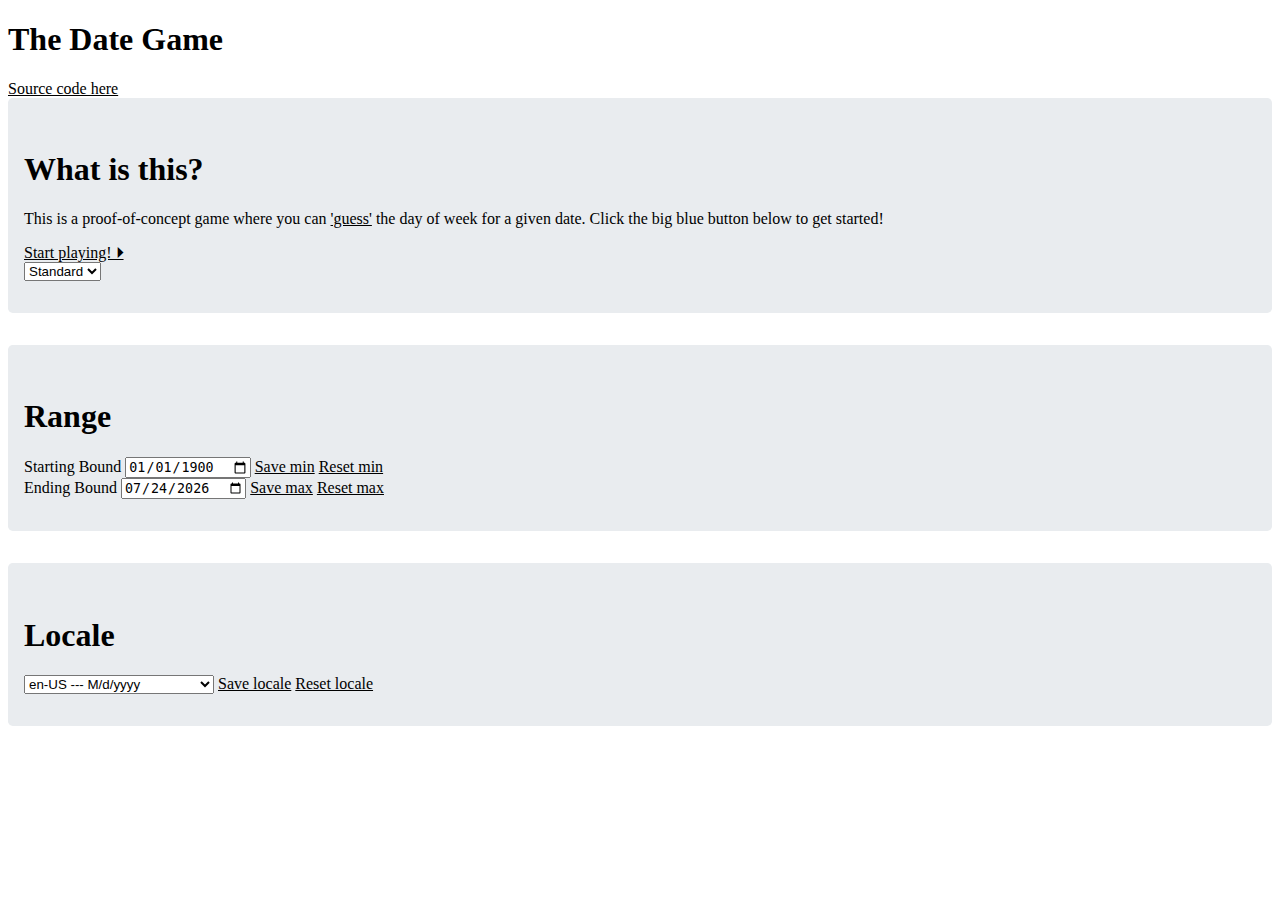
<file: index.html>
<!DOCTYPE html>
<html>
  <head>
    <title>Date Game</title>

    <!-- Bootstrap -->
    <link
      href = 'https://cdn.jsdelivr.net/npm/bootstrap@5.3.0/dist/css/bootstrap.min.css'
      rel = 'stylesheet'
      integrity='sha384-9ndCyUaIbzAi2FUVXJi0CjmCapSmO7SnpJef0486qhLnuZ2cdeRhO02iuK6FUUVM'
      crossorigin = 'anonymous'
    >
    <script
      src = 'https://cdn.jsdelivr.net/npm/bootstrap@5.3.0/dist/js/bootstrap.bundle.min.js'
      integrity = 'sha384-geWF76RCwLtnZ8qwWowPQNguL3RmwHVBC9FhGdlKrxdiJJigb/j/68SIy3Te4Bkz'
      crossorigin = 'anonymous'
    ></script>

    <!-- JS -->
    <script src = 'main.js' type = 'text/javascript'></script>

    <link href = 'style.css' rel = 'stylesheet'>

  </head>

  <body onload = 'setDates();'>

    <div class = 'row text-center bg-info p-5 mb-5'>
      <a href = './index.html' style = 'text-decoration: none; color: #fff;'><h1>The Date Game</h1></a>
      <a href = 'https://github.com/MCMi460/date-game/'>Source code here</a>
    </div>

    <div class = 'container g-0'>
      <div class = 'jumbotron'>
        <h1>What is this?</h1>
        <p class = 'lead'>This is a proof-of-concept game where you can <a href = 'https://cs.uwaterloo.ca/~alopez-o/math-faq/node73.html'>'guess'</a> the day of week for a given date. Click the big blue button below to get started!</p>
        <div class = 'row g-0'>
          <div class = 'col-lg-3 col-sm-6'>
            <a class = 'btn btn-lg btn-primary' href = 'javascript:play();'>Start playing! &#9205;</a>
          </div>
          <div class = 'col-4'>
            <select class = 'form-select' aria-label = 'Game Mode' id = 'game-mode' autocomplete = 'off'>
              <option value = 'Standard' selected>Standard</option>
              <option value = 'Blitz'>Blitz</option>
              <option value = 'Verify'>Verify</option>
            </select>
          </div>
        </div>
      </div>

      <div class = 'jumbotron'>
        <h1>Range</h1>
        <div class = 'row'>
          <div class = 'col-6'>
            <label for = 'min'>Starting Bound</label>
            <input id = 'min' class = 'form-control' type = 'date' />
            <a class = 'btn m-1 btn-primary' href = 'javascript:saveMin()'>Save min</a>
            <a class = 'btn m-1 btn-primary' href = 'javascript:resetMin()'>Reset min</a>
          </div>
          <div class = 'col-6'>
            <label for = 'max'>Ending Bound</label>
            <input id = 'max' class = 'form-control' type = 'date' />
            <a class = 'btn m-1 btn-primary' href = 'javascript:saveMax()'>Save max</a>
            <a class = 'btn m-1 btn-primary' href = 'javascript:resetMax()'>Reset max</a>
          </div>
        </div>
      </div>

      <div class = 'jumbotron'>
        <h1>Locale</h1>
        <div class = 'row'>
          <div class = 'col-6'>
            <select class = 'form-select' aria-label = 'Locale selection' id = 'locale'>
            </select>
            <a class = 'btn m-1 btn-primary' href = 'javascript:saveLocale()'>Save locale</a>
            <a class = 'btn m-1 btn-primary' href = 'javascript:resetLocale()'>Reset locale</a>
          </div>
        </div>
      </div>
    </div>

  </body>
</html>
</file>
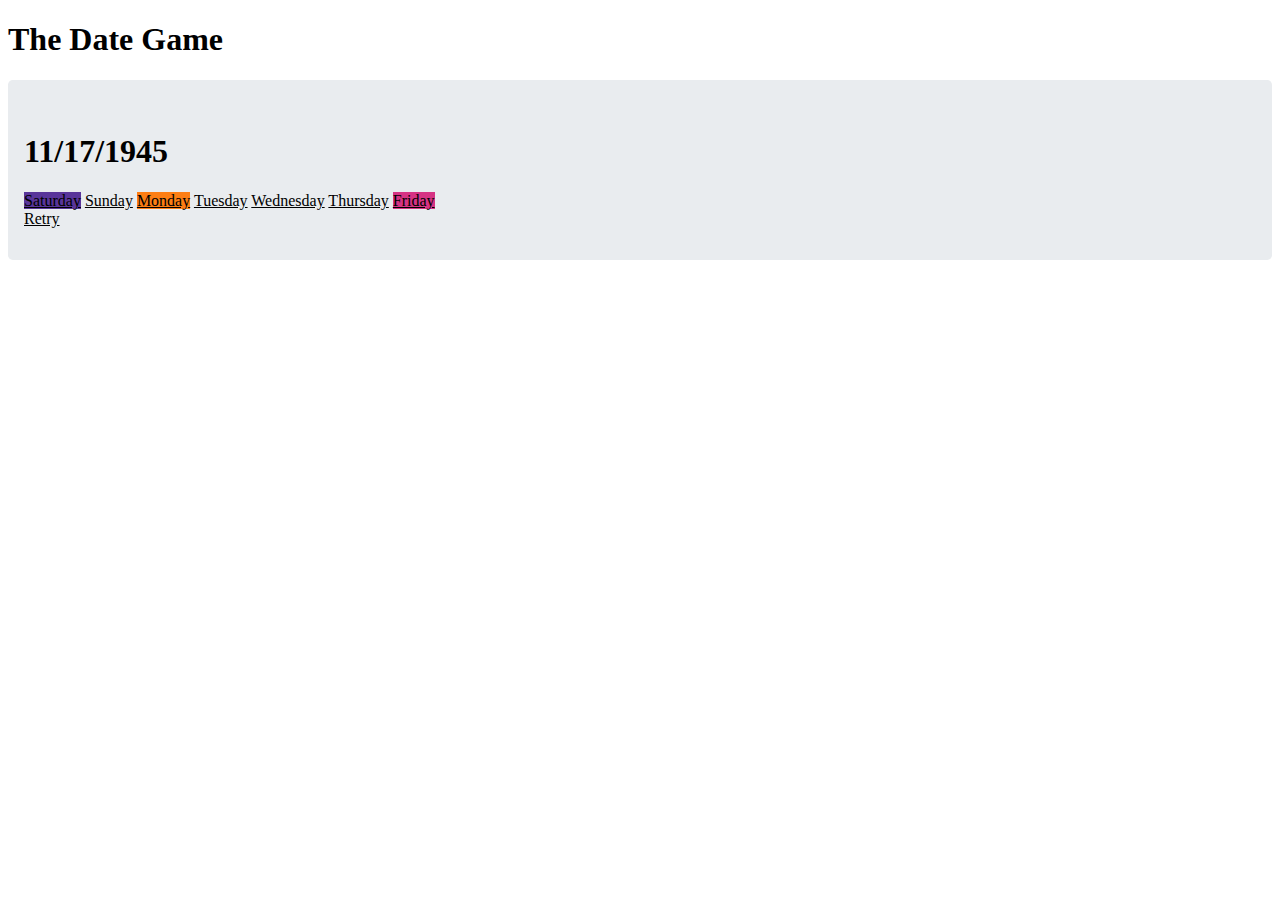
<file: play.html>
<!DOCTYPE html>
<html>
  <head>
    <title>Date Game</title>

    <!-- Bootstrap -->
    <link
      href = 'https://cdn.jsdelivr.net/npm/bootstrap@5.3.0/dist/css/bootstrap.min.css'
      rel = 'stylesheet'
      integrity='sha384-9ndCyUaIbzAi2FUVXJi0CjmCapSmO7SnpJef0486qhLnuZ2cdeRhO02iuK6FUUVM'
      crossorigin = 'anonymous'
    >
    <script
      src = 'https://cdn.jsdelivr.net/npm/bootstrap@5.3.0/dist/js/bootstrap.bundle.min.js'
      integrity = 'sha384-geWF76RCwLtnZ8qwWowPQNguL3RmwHVBC9FhGdlKrxdiJJigb/j/68SIy3Te4Bkz'
      crossorigin = 'anonymous'
    ></script>

    <!-- JS -->
    <script src = 'main.js' type = 'text/javascript'></script>

    <link href = 'style.css' rel = 'stylesheet'>
  </head>

  <body onload = 'startGame();'>

    <div class = 'row text-center bg-info p-5 mb-5'>
      <a href = './index.html' style = 'text-decoration: none; color: #fff;'><h1>The Date Game</h1></a>
    </div>

    <div class = 'container'>

      <div class = 'jumbotron text-center'>
        <h1 id = 'date'>Date...</h1>

        <div class = 'row justify-content-center'>
          <a class = 'col-3 m-3 btn btn-lg text-white' href = 'javascript:match(6)' style = 'background-color: #59359a;'>Saturday</a>
          <a class = 'col-3 m-3 btn btn-lg btn-danger' href = 'javascript:match(0)'>Sunday</a>
          <a class = 'col-3 m-3 btn btn-lg' href = 'javascript:match(1)' style = 'background-color: #fd7e14;'>Monday</a>
          <a class = 'col-3 m-3 btn btn-lg btn-warning' href = 'javascript:match(2)'>Tuesday</a>
          <a class = 'col-3 m-3 btn btn-lg btn-success' href = 'javascript:match(3)'>Wednesday</a>
          <a class = 'col-3 m-3 btn btn-lg btn-info' href = 'javascript:match(4)'>Thursday</a>
          <a class = 'col-3 m-3 btn btn-lg text-white' href = 'javascript:match(5)' style = 'background-color: #d63384;'>Friday</a>
        </div>
        <a class = 'btn btn-lg btn-primary' href = 'javascript:location.reload();'>Retry</a>
      </div>
    </div>

  </body>
</html>
</file>
<file: style.css>
* {
  color: #000;
}

.jumbotron {
  padding: 2rem 1rem;
  margin-bottom: 2rem;
  background-color: #e9ecef;
  border-radius: .3rem;
}
</file>
